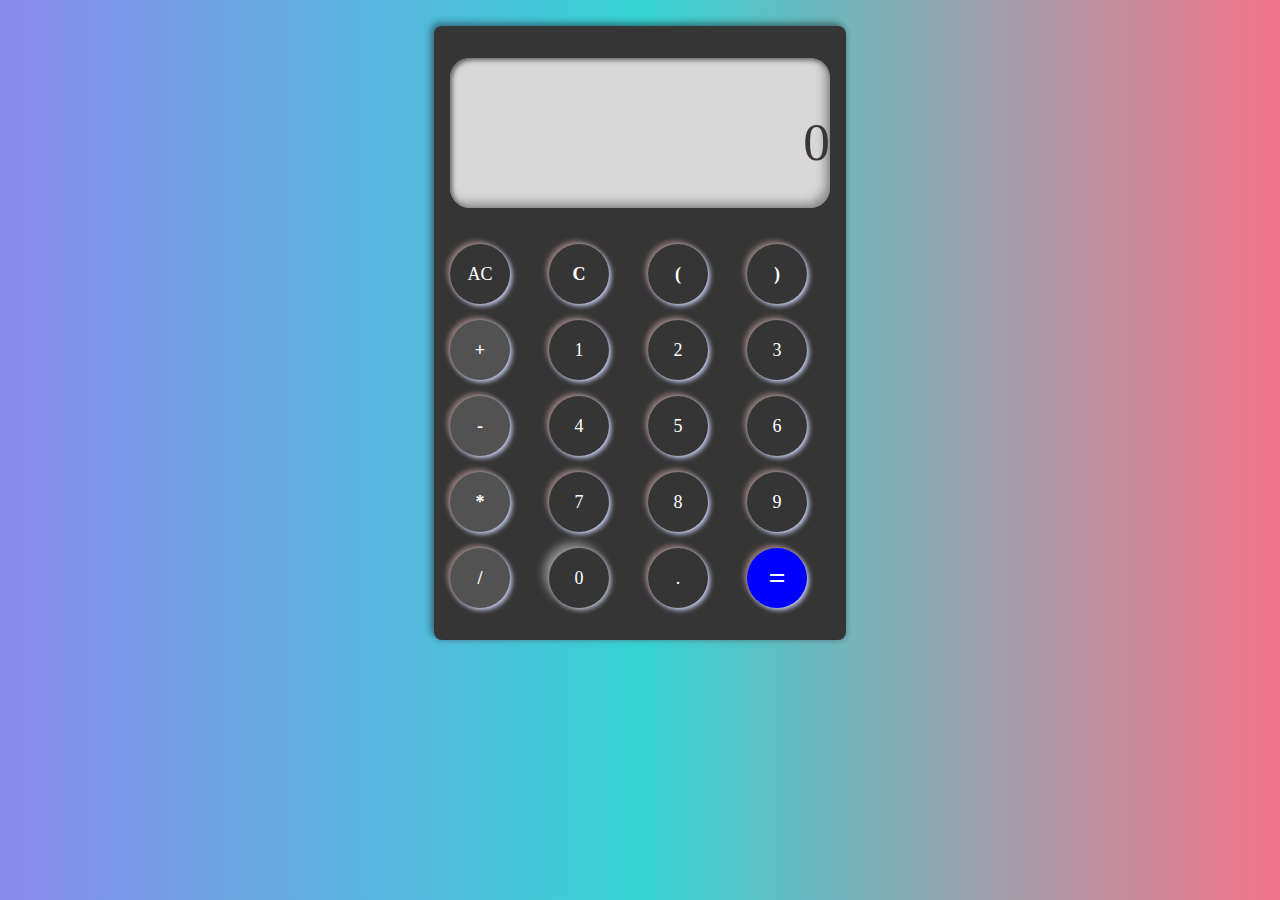
<file: Calculator/index.html>
<!DOCTYPE html>
<html lang="en">

    <head>
        <meta charset="UTF-8">
        <title> Calculator </title>
        <link rel="stylesheet" href="style.css">
    </head>
    <body>
        <br />
        <div class="container">
            <div class="result">
                <p id="result-box">0</p>
            </div>
            <div class="buttons">
                <div class="button action-btn" id="clear"> AC </div>
                <div class="button calc" id="clearLast">C</div>
                <div class="button num-button  calc">(</div>
                <div class="button num-button  calc">)</div>
                <div class="button num-button  calc a">+</div>
                <div class="button num-button  one">1</div>
                <div class="button num-button  two">2</div>
                <div class="button num-button  three">3</div>
                <div class="button num-button  calc a">-</div>
                <div class="button num-button  four">4</div>
                <div class="button num-button  five">5</div>
                <div class="button num-button  six">6</div>
                <div class="button num-button  calc a">*</div>
                <div class="button num-button seven">7</div>
                <div class="button num-button eight">8</div>
                <div class="button num-button  nine">9</div>
                <div class="button num-button  calc a">/</div>
                <div class="button num-button  zero">0</div>
                <div class="button num-button  point">.</div>
                <div class="button calc" id="total">=</div>
            </div>

        </div>
    
        <!-- <script src='https://cdnjs.cloudflare.com/ajax/libs/gsap/3.1.1/gsap.min.js'></script> -->
        <!-- <script src="./script.js"></script> -->
        <script src="script.js"></script>
    </body>

</html>
</file>
<file: Calculator/style.css>
body {
  background: linear-gradient(90deg,rgb(138, 138, 237),rgb(54, 212, 212),rgb(244, 115, 137));
}

.container {
  background: #363535;
  width: 380px;
  height: 550px;
  border-radius: .5em;
  box-shadow: -3px -3px 7px #0b0b0b73,
    2px 2px 5px rgba(94, 104, 121, 0.288);
  margin: 0 auto;
  padding: 32px 16px;
  display: flex;
  flex-direction: column;
  justify-content: space-between;

}

.container .result {
  width: 100%;
  height: 150px;
  /* border-radius: 20px; */
  box-shadow: inset 2px 2px 5px #5d5d5e,
    inset -5px -5px 10px #3a393973;
  background: rgba(245, 245, 245, 0.849);
  border-radius: 20px;
}

.container .result p {
  font-size: 40pt;
  overflow-y: auto;
  text-align: right;
  color: rgb(58, 54, 54);

}

.container .buttons {
  display: grid;
  grid-template-columns: repeat(4, 1fr);
  grid-gap: 1em;
  color: white;
}

.container .buttons .button,
.container .buttons .num-button .zero {
  cursor: pointer;
  text-align: center;
  width: 60px;
  font-size: 18px;
  height: 60px;
  display: grid;
  place-content: center;
  border-radius: 50%;
  box-shadow: 2px 2px 5px #cbd5f9,
    -3px -3px 5px #f4bfbf73;
}
.container .buttons .zero {
  grid-column: 2/ 3;
  /* width: 100%; */
  font-size: 18px;
  border-radius: 50%;
  box-shadow: 2px 2px 5px #babecc,
    -5px -5px 10px #ffffff73;
}
.action-btn {
  color: white;
}
.a{
  background: rgb(83, 82, 82);
}
.calc {
  color: white;
  font-size: 20px;
  font-weight: bold;
}
#total{background: blue;
font-size: 30px;}

 @media screen and (max-width: 480px) {
  .container {
    width: 90%;
    padding: 16px;
  }
  .container .result{
    border-radius: 10px;
  }
  .container .result p {
    font-size: 24px;
  }

  .container .buttons .button,
  .container .buttons .num-button {
    width: 40px;
    height: 40px;
    font-size: 16px;
  }

  .container .buttons .zero {
    font-size: 14px;
    grid-column: 2/ 3;
    /* border-radius: 50%; */
  }
}
@media screen and (max-width: 768px) {
  body {
    background-size: cover;
  }

  .container {
    width: 90%; 
    margin: 0 auto;
    padding: 16px;
  }

  .container .result {
    height: auto; 
    border-radius: 15px;
  }

  .container .result p {
    font-size: 24pt; 
  }

  .container .buttons .button,
  .container .buttons .num-button {
    width: 50px; 
    height: 50px;
  }
  
  .container .buttons .zero {
    grid-column: 2/ 3;
    width: 100%;
    font-size: 16px; 
  }
}
@media screen and (max-width: 1024px) {
  .container {
    width: 90%;
    padding: 16px;
  }

  .container .result{
    border-radius: 20px;
  }
  .container .result p {
    font-size: 32pt;
  }

  .container .buttons .button,
  .container .buttons .num-button {
    width: 50px;
    height: 50px;
  }

  .container .buttons .zero {
    font-size: 16px;
    grid-column: 2/ 3;
  }
}
</file>
